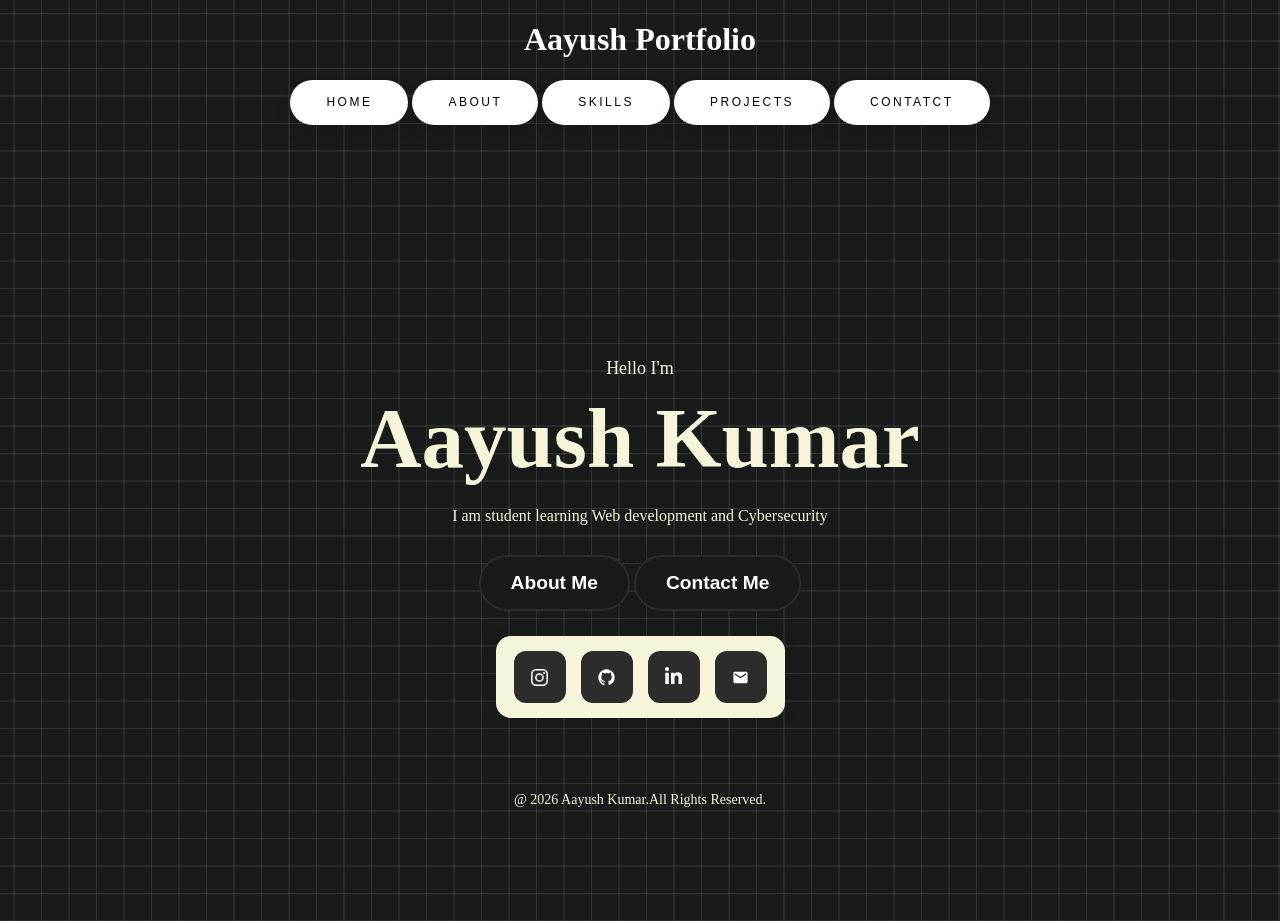
<file: index.html>
<!DOCTYPE html>
<html lang="en">
<head>
    <meta charset="UTF-8">
    <meta name="viewport" content="width=device-width, initial-scale=1.0">
    <title>Aayush Portfolio</title>
    <link rel="stylesheet" href="style.css">
</head>

<body class="container">  
     <header>
        <h1>Aayush Portfolio</h1>

        <nav>
            <button class="nav-buton"onclick="window.location.href='index.html'">Home</button>
            <button class="nav-buton"onclick="window.location.href='about.html'">About</button>
            <button class="nav-buton"onclick="window.location.href='skills.html'">Skills</button>
            <button class="nav-buton"onclick="window.location.href='projects.html'">Projects</button>
            <button class="nav-buton"onclick="window.location.href='contact.html'">Contatct</button>
        </nav>     
    </header>

    <main>
        <section id="index">
            <p id="intro">Hello I'm</p>
            <h1>Aayush Kumar</h1>
            <p id="bio">I am student learning Web development and Cybersecurity</p>
        </section>

        <section id="button">
            <button class="boton-elegante"onclick="window.location.href='about.html'">About Me</button>
            <button class="boton-elegante"onclick="window.location.href='contact.html'">Contact Me</button>
        </section>

        <section id="social-card">

    <div class="social-card">

        <a href="https://www.instagram.com/_.aayuxx" class="socialContainer containerOne">
            <svg class="socialSvg" viewBox="0 0 16 16">
                <path d="M8 0C5.829 0 5.556.01 4.703.048 3.85.088 3.269.222 2.76.42a3.917 3.917 0 0 0-1.417.923A3.927 3.927 0 0 0 .42 2.76C.222 3.268.087 3.85.048 4.7.01 5.555 0 5.827 0 8.001c0 2.172.01 2.444.048 3.297.04.852.174 1.433.372 1.942.205.526.478.972.923 1.417.444.445.89.719 1.416.923.51.198 1.09.333 1.942.372C5.555 15.99 5.827 16 8 16s2.444-.01 3.298-.048c.851-.04 1.434-.174 1.943-.372a3.916 3.916 0 0 0 1.416-.923c.445-.445.718-.891.923-1.417.197-.509.332-1.09.372-1.942C15.99 10.445 16 10.173 16 8s-.01-2.445-.048-3.299c-.04-.851-.175-1.433-.372-1.941a3.926 3.926 0 0 0-.923-1.417A3.911 3.911 0 0 0 13.24.42c-.51-.198-1.092-.333-1.943-.372C10.443.01 10.172 0 7.998 0h.003zm-.717 1.442h.718c2.136 0 2.389.007 3.232.046.78.035 1.204.166 1.486.275.373.145.64.319.92.599.28.28.453.546.598.92.11.281.24.705.275 1.485.039.843.047 1.096.047 3.231s-.008 2.389-.047 3.232c-.035.78-.166 1.203-.275 1.485a2.47 2.47 0 0 1-.599.919c-.28.28-.546.453-.92.598-.28.11-.704.24-1.485.276-.843.038-1.096.047-3.232.047s-2.39-.009-3.233-.047c-.78-.036-1.203-.166-1.485-.276a2.478 2.478 0 0 1-.92-.598 2.48 2.48 0 0 1-.6-.92c-.109-.281-.24-.705-.275-1.485-.038-.843-.046-1.096-.046-3.233 0-2.136.008-2.388.046-3.231.036-.78.166-1.204.276-1.486.145-.373.319-.64.599-.92.28-.28.546-.453.92-.598.282-.11.705-.24 1.485-.276.738-.034 1.024-.044 2.515-.045v.002zm4.988 1.328a.96.96 0 1 0 0 1.92.96.96 0 0 0 0-1.92zm-4.27 1.122a4.109 4.109 0 1 0 0 8.217 4.109 4.109 0 0 0 0-8.217zm0 1.441a2.667 2.667 0 1 1 0 5.334 2.667 2.667 0 0 1 0-5.334z"></path>
            </svg>
        </a>

        <a href="https://github.com/Aayushfx" class="socialContainer containerTwo">
            <svg class="socialSvg" viewBox="0 0 24 24">
                <path d="M12 .5C5.65.5.5 5.65.5 12c0 5.09 3.29 9.41 7.86 10.94.58.11.79-.25.79-.56v-2.17c-3.2.7-3.87-1.54-3.87-1.54-.53-1.33-1.28-1.68-1.28-1.68-1.05-.72.08-.71.08-.71 1.16.08 1.77 1.19 1.77 1.19 1.03 1.77 2.7 1.26 3.36.96.1-.75.4-1.26.73-1.55-2.55-.29-5.23-1.28-5.23-5.7 0-1.26.45-2.29 1.19-3.1-.12-.29-.52-1.47.11-3.06 0 0 .97-.31 3.18 1.18a11.1 11.1 0 0 1 5.79 0c2.21-1.49 3.18-1.18 3.18-1.18.63 1.59.23 2.77.11 3.06.74.81 1.19 1.84 1.19 3.1 0 4.43-2.69 5.4-5.25 5.69.41.35.78 1.04.78 2.1v3.11c0 .31.21.67.8.56A11.51 11.51 0 0 0 23.5 12C23.5 5.65 18.35.5 12 .5z"></path>
            </svg>
        </a>

        <a href="https://www.linkedin.com/in/aayush-kumar-6a751b239/" class="socialContainer containerThree">
            <svg class="socialSvg" viewBox="0 0 448 512">
                <path d="M100.28 448H7.4V148.9h92.88zM53.79 108.1C24.09 108.1 0 83.5 0 53.8a53.79 53.79 0 0 1 107.58 0c0 29.7-24.1 54.3-53.79 54.3zM447.9 448h-92.68V302.4c0-34.7-.7-79.2-48.29-79.2-48.29 0-55.69 37.7-55.69 76.7V448h-92.78V148.9h89.08v40.8h1.3c12.4-23.5 42.69-48.3 87.88-48.3 94 0 111.28 61.9 111.28 142.3V448z"></path>
            </svg>
        </a>

        <a href="mailto:honeykumarkushwaha375@gmail.com" class="socialContainer containerFour">
            <svg class="socialSvg" viewBox="0 0 24 24">
                <path d="M20 4H4c-1.1 0-2 .9-2 2v12c0 1.1.9 2 2 2h16c1.1 0 2-.9 2-2V6c0-1.1-.9-2-2-2zm0 4-8 5-8-5V6l8 5 8-5v2z"></path>
            </svg>
        </a>

    </div>

</section>

    </main>

    <footer>
        <p>@ 2026 Aayush Kumar.All Rights Reserved.</p>
    </footer>
    
</body>
</html>
</file>
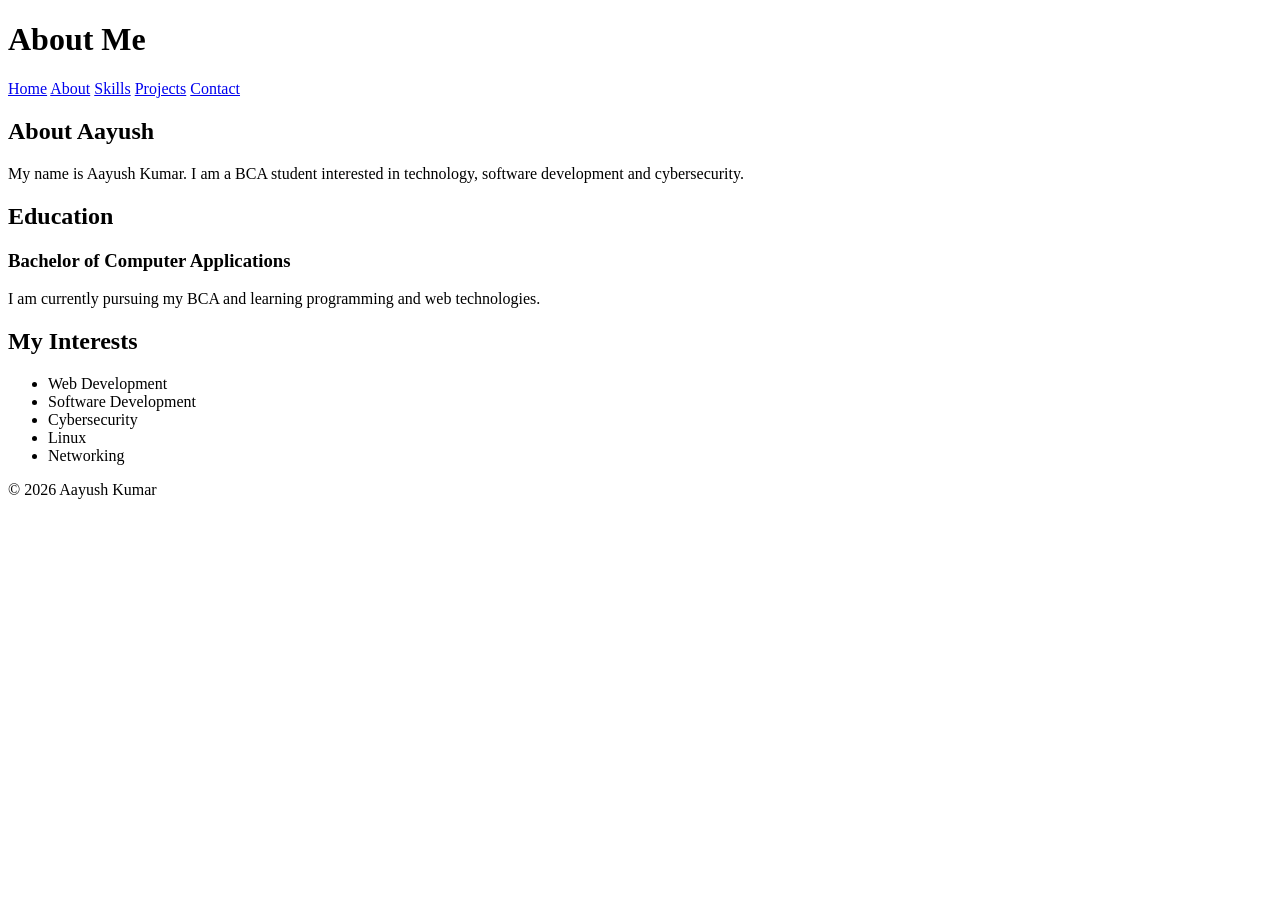
<file: About.html>
<!DOCTYPE html>
<html lang="en">

<head>

    <meta charset="UTF-8">

    <title>About Me</title>

</head>


<body>


<header>

    <h1>About Me</h1>

    <nav>

        <a href="index.html">Home</a>
        <a href="about.html">About</a>
        <a href="skills.html">Skills</a>
        <a href="projects.html">Projects</a>
        <a href="contact.html">Contact</a>

    </nav>

</header>


<main>

    <section>

        <h2>About Aayush</h2>

        <p>
            My name is Aayush Kumar.
            I am a BCA student interested in technology,
            software development and cybersecurity.
        </p>

    </section>


    <section>

        <h2>Education</h2>

        <article>

            <h3>Bachelor of Computer Applications</h3>

            <p>
                I am currently pursuing my BCA
                and learning programming and web technologies.
            </p>

        </article>

    </section>


    <section>

        <h2>My Interests</h2>

        <ul>

            <li>Web Development</li>
            <li>Software Development</li>
            <li>Cybersecurity</li>
            <li>Linux</li>
            <li>Networking</li>

        </ul>

    </section>

</main>


<footer>

    <p>&copy; 2026 Aayush Kumar</p>

</footer>


</body>

</html>
</file>
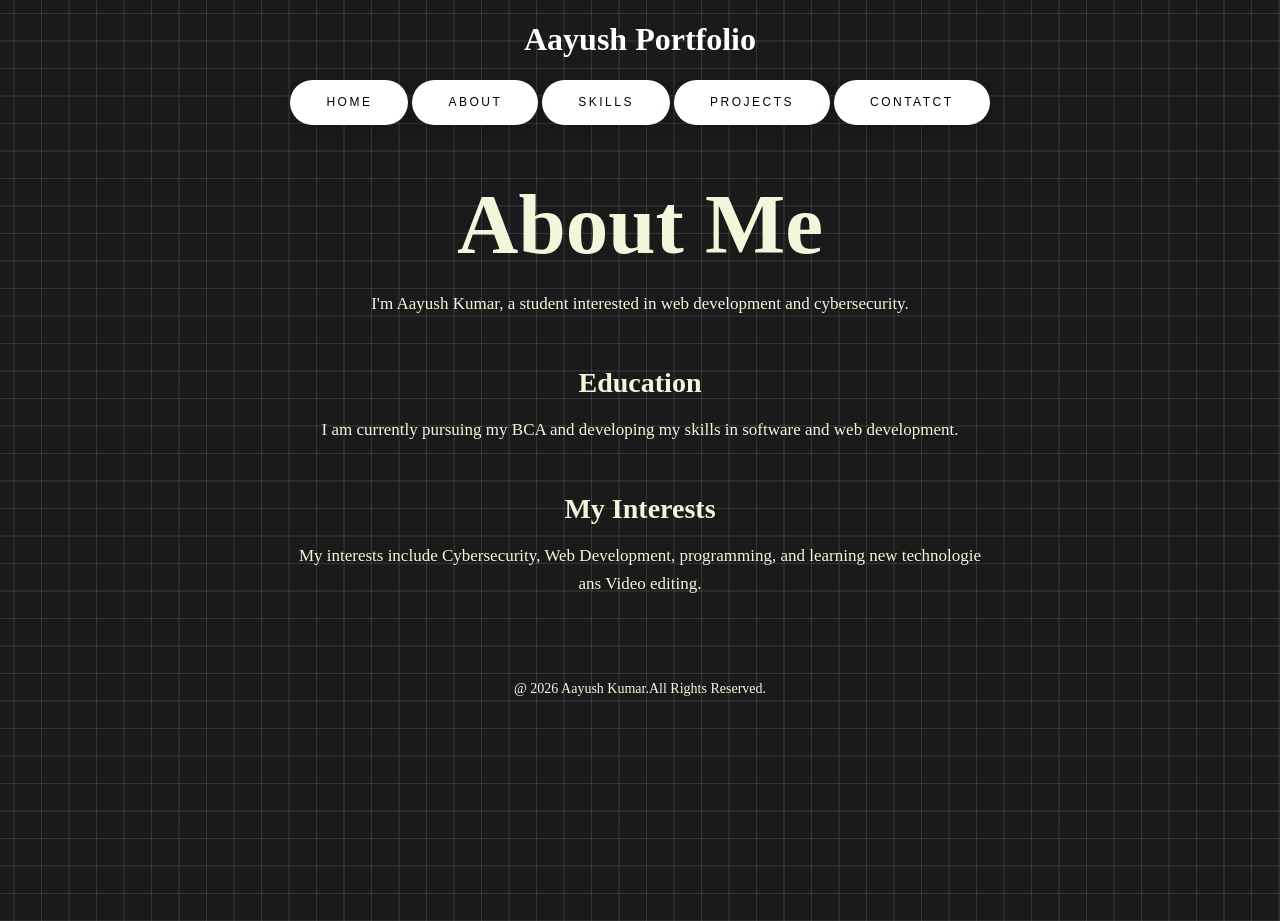
<file: about.html>
<!DOCTYPE html>
<html lang="en">
<head>
    <meta charset="UTF-8">
    <meta name="viewport" content="width=device-width, initial-scale=1.0">
    <title>Aayush Portfolio</title>
    <link rel="stylesheet" href="style.css">
</head>
<body class="container">
        <header>
        <h1>Aayush Portfolio</h1>

        <nav>
            <button class="nav-buton"onclick="window.location.href='index.html'">Home</button>
            <button class="nav-buton"onclick="window.location.href='about.html'">About</button>
            <button class="nav-buton"onclick="window.location.href='skills.html'">Skills</button>
            <button class="nav-buton"onclick="window.location.href='projects.html'">Projects</button>
            <button class="nav-buton"onclick="window.location.href='contact.html'">Contatct</button>
        </nav>     
    </header>

   <main>

    <section id="about">
        <h1>About Me</h1>
        <p>
            I'm Aayush Kumar, a student interested in web development
            and cybersecurity.
        </p>
    </section>

    <section id="education">
        <h2>Education</h2>
        <p>
            I am currently pursuing my BCA and developing my skills
            in software and web development.
        </p>
    </section>

    <section id="interests">
        <h2>My Interests</h2>
        <p>
            My interests include Cybersecurity, Web Development,
            programming, and learning new technologie ans Video editing.
        </p>
    </section>

     </main>
     
     <footer>
        <p>@ 2026 Aayush Kumar.All Rights Reserved.</p>
    </footer>
    
</body>
</html>
</file>
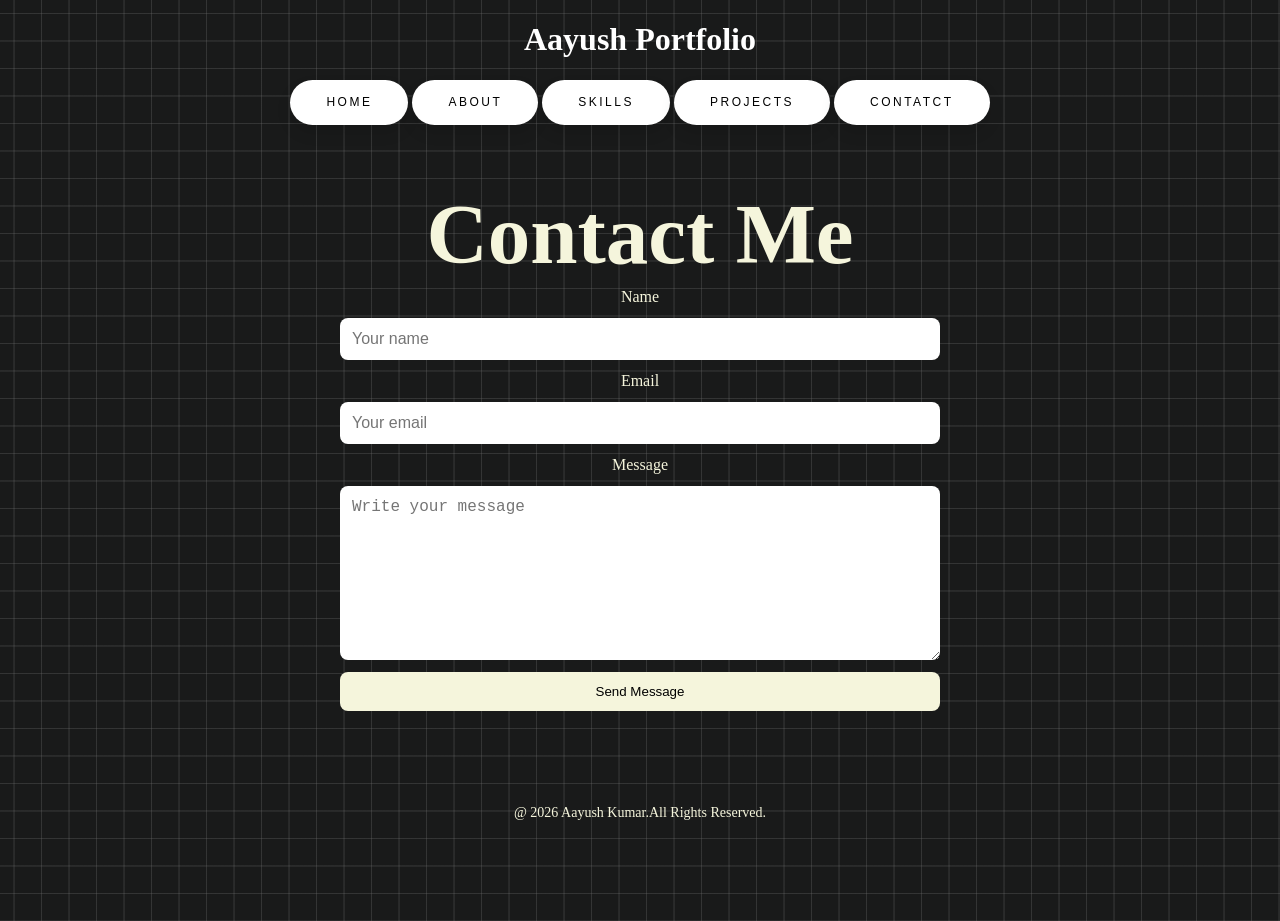
<file: contact.html>
<!DOCTYPE html>
<html lang="en">
<head>
    <meta charset="UTF-8">
    <meta name="viewport" content="width=device-width, initial-scale=1.0">
    <title>Aayush Portfolio</title>
    <link rel="stylesheet" href="style.css">
</head>
<body class="container">
        <header>
        <h1>Aayush Portfolio</h1>

        <nav>
            <button class="nav-buton"onclick="window.location.href='index.html'">Home</button>
            <button class="nav-buton"onclick="window.location.href='about.html'">About</button>
            <button class="nav-buton"onclick="window.location.href='skills.html'">Skills</button>
            <button class="nav-buton"onclick="window.location.href='projects.html'">Projects</button>
            <button class="nav-buton"onclick="window.location.href='contact.html'">Contatct</button>
        </nav>     
    </header>

    <main>

     <section id="contact">
        <h1>Contact Me</h1>

        <form>
            <label for="name">Name</label>
            <input type="text" id="name" placeholder="Your name">

            <label for="email">Email</label>
            <input type="email" id="email" placeholder="Your email">

            <label for="message">Message</label>
            <textarea id="message" placeholder="Write your message"></textarea>

            <button type="submit">Send Message</button>
        </form>

    </section>

     </main> 

     <footer>
        <p>@ 2026 Aayush Kumar.All Rights Reserved.</p>
    </footer>
    
</body>
</html>
</file>
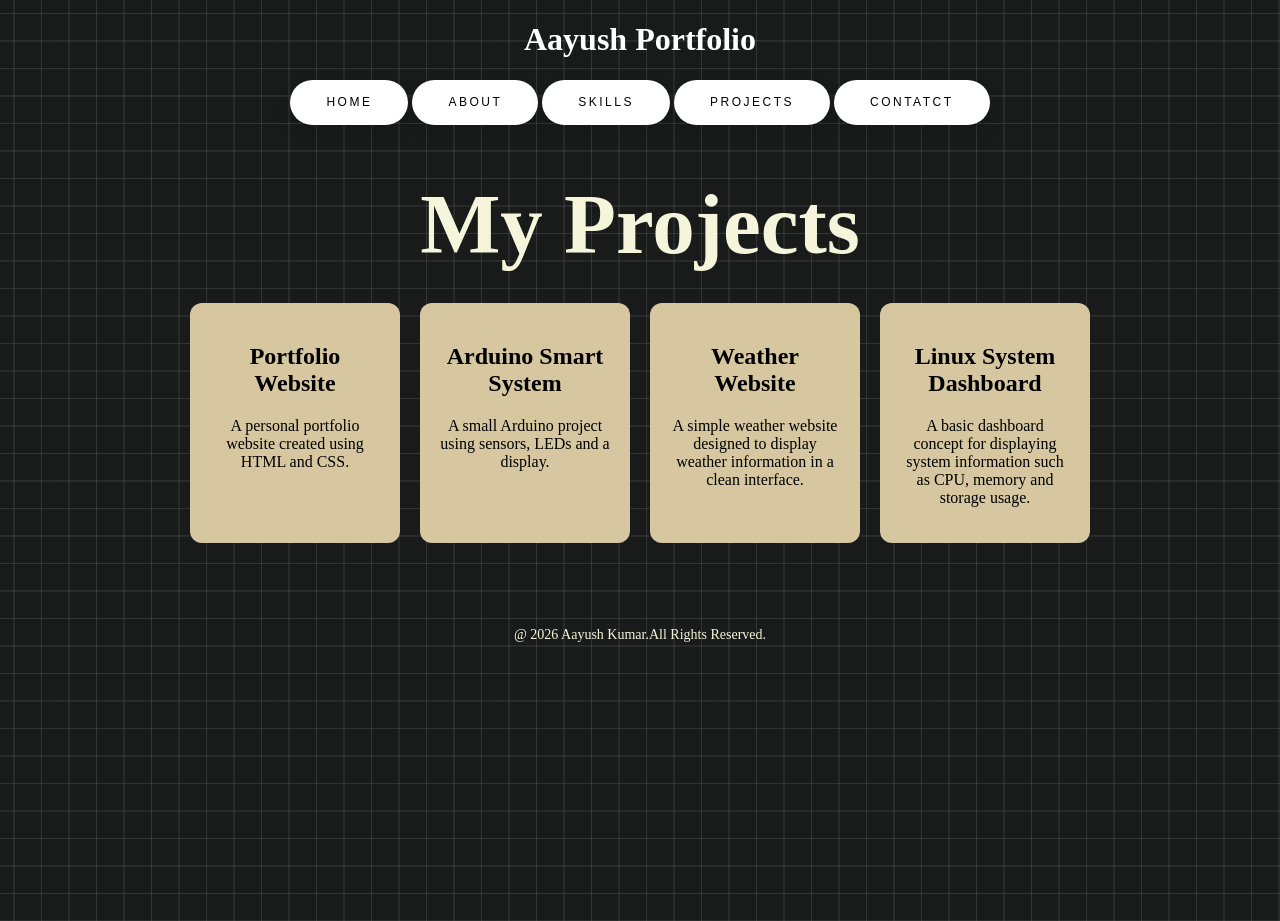
<file: projects.html>
<!DOCTYPE html>
<html lang="en">
<head>
    <meta charset="UTF-8">
    <meta name="viewport" content="width=device-width, initial-scale=1.0">
    <title>Aayush Portfolio</title>
    <link rel="stylesheet" href="style.css">
</head>
<body class="container">
         <header>
        <h1>Aayush Portfolio</h1>

        <nav>
            <button class="nav-buton"onclick="window.location.href='index.html'">Home</button>
            <button class="nav-buton"onclick="window.location.href='about.html'">About</button>
            <button class="nav-buton"onclick="window.location.href='skills.html'">Skills</button>
            <button class="nav-buton"onclick="window.location.href='projects.html'">Projects</button>
            <button class="nav-buton"onclick="window.location.href='contact.html'">Contatct</button>
        </nav>     
    </header>

    <main>       
    <section id="projects">
    <h1>My Projects</h1>

    <div class="project-container">

        <article class="project-card">
            <h2>Portfolio Website</h2>
            <p>
                A personal portfolio website created using HTML and CSS.
            </p>
        </article>

        <article class="project-card">
            <h2>Arduino Smart System</h2>
            <p>
                A small Arduino project using sensors, LEDs and a display.
            </p>
        </article>

        <article class="project-card">
            <h2>Weather Website</h2>
            <p>
                A simple weather website designed to display weather information
                in a clean interface.
            </p>
        </article>

        <article class="project-card">
            <h2>Linux System Dashboard</h2>
            <p>
                A basic dashboard concept for displaying system information
                such as CPU, memory and storage usage.
            </p>
        </article>

    </div>
    
    </section>

    </main>
    
    <footer>
        <p>@ 2026 Aayush Kumar.All Rights Reserved.</p>
    </footer>

</body>
</html>
</file>
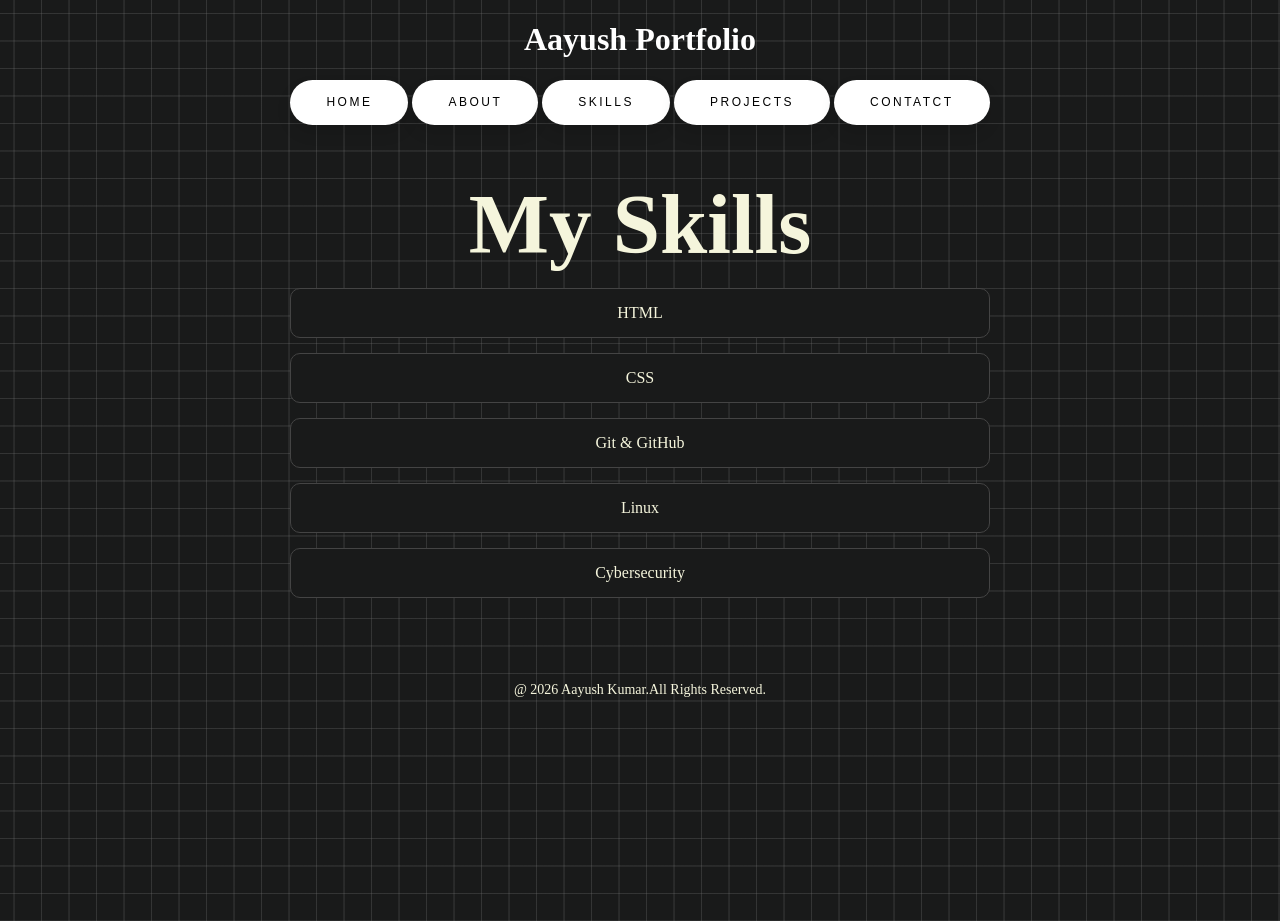
<file: skills.html>
<!DOCTYPE html>
<html lang="en">
<head>
    <meta charset="UTF-8">
    <meta name="viewport" content="width=device-width, initial-scale=1.0">
    <title>Aayush Portfolio</title>
    <link rel="stylesheet" href="style.css">
</head>
<body class="container">
        <header>
        <h1>Aayush Portfolio</h1>

        <nav>
            <button class="nav-buton"onclick="window.location.href='index.html'">Home</button>
            <button class="nav-buton"onclick="window.location.href='about.html'">About</button>
            <button class="nav-buton"onclick="window.location.href='skills.html'">Skills</button>
            <button class="nav-buton"onclick="window.location.href='projects.html'">Projects</button>
            <button class="nav-buton"onclick="window.location.href='contact.html'">Contatct</button>
        </nav>     
    </header>
    
    <main>

    <section id="skills">
        <h1>My Skills</h1>

        <p>HTML</p>
        <p>CSS</p>
        <p>Git & GitHub</p>
        <p>Linux</p>
        <p>Cybersecurity</p>
    </section>

    </main> 

    <footer>
        <p>@ 2026 Aayush Kumar.All Rights Reserved.</p>
    </footer>
    
</body>
</html>
</file>
<file: style.css>
header {
    text-align: center;
    color: white;
}
/* From Uiverse.io by adamgiebl */ 
.container {
  width: 100%;
  height: 100%;
  --color: rgba(114, 114, 114, 0.3);
  background-color: #191a1a;
  background-image: linear-gradient(0deg, transparent 24%, var(--color) 25%, var(--color) 26%, transparent 27%,transparent 74%, var(--color) 75%, var(--color) 76%, transparent 77%,transparent),
      linear-gradient(90deg, transparent 24%, var(--color) 25%, var(--color) 26%, transparent 27%,transparent 74%, var(--color) 75%, var(--color) 76%, transparent 77%,transparent);
  background-size: 55px 55px;
}

html,body {
    margin: 0;
    min-height: 100vh;
}

body {
    position: relative;
}

.nav-buton {
  padding: 1.3em 3em;
  font-size: 12px;
  text-transform: uppercase;
  letter-spacing: 2.5px;
  font-weight: 500;
  color: #000;
  background-color: #fff;
  border: none;
  border-radius: 45px;
  box-shadow: 0px 8px 15px rgba(0, 0, 0, 0.1);
  transition: all 0.3s ease 0s;
  cursor: pointer;
  outline: none;
}

.nav-buton:hover {
  background-color: #23c483;
  box-shadow: 0px 15px 20px rgba(46, 229, 157, 0.4);
  color: #fff;
  transform: translateY(-7px);
}

.nav-buton:active {
  transform: translateY(-1px);
}

#index { 
    display: flex;
    flex-direction: column;
    justify-content: center;
    align-items: center;
    min-height: 70vh;
    text-align: center;
    color: beige;
}

#intro {
    font-size: 18px;
    margin-bottom: 5px;
}

section h1 { 
    font-size: 85px;
    margin: 5px 0;
}

#bio {
    font-size: 16px;
    margin-top: 15px;
}

#button {
    text-align: center;
    margin-top: -200px;
}

.boton-elegante {
  padding: 15px 30px;
  border: 2px solid #2c2c2c;
  background-color: #1a1a1a;
  color: #ffffff;
  font-size: 1.2rem;
  cursor: pointer;
  border-radius: 30px;
  transition: all 0.4s ease;
  outline: none;
  position: relative;
  overflow: hidden;
  font-weight: bold;
}

.boton-elegante::after {
  content: "";
  position: absolute;
  top: 0;
  left: 0;
  width: 100%;
  height: 100%;
  background: radial-gradient(
    circle,
    rgba(255, 255, 255, 0.25) 0%,
    rgba(255, 255, 255, 0) 70%
  );
  transform: scale(0);
  transition: transform 0.5s ease;
}

.boton-elegante:hover::after {
  transform: scale(4);
}

.boton-elegante:hover {
  border-color: #666666;
  background: #292929;
}

#social-card {
    width: 100%;
    display: flex;
    justify-content: center;
    align-items: center;
}

.social-card {
    width: fit-content;
    height: fit-content;
    background-color: beige;
    display: flex;
    align-items: center;
    justify-content: center;
    padding: 15px 18px;
    gap: 15px;
    margin-top: 25px;
    border-radius: 15px;
    box-shadow: 0px 0px 20px rgba(0, 0, 0, 0.055);
}

.socialContainer {
    width: 52px;
    height: 52px;
    background-color: rgb(44, 44, 44);
    display: flex;
    align-items: center;
    justify-content: center;
    overflow: hidden;
    transition-duration: .3s;
    border-radius: 12px;
}

.containerOne:hover {
    background-color: #d62976;
    transition-duration: .3s;
}

.containerTwo:hover {
    background-color: #333;
    transition-duration: .3s;
}

.containerThree:hover {
    background-color: #0072b1;
    transition-duration: .3s;
}

.containerFour:hover {
    background-color: #ea4335;
    transition-duration: .3s;
}

.socialContainer:active {
    transform: scale(0.9);
    transition-duration: .3s;
}

.socialSvg {
    width: 17px;
}

.socialSvg path {
    fill: rgb(255, 255, 255);
}

.socialContainer:hover .socialSvg {
    animation: slide-in-top 0.3s both;
}

@keyframes slide-in-top {
    0% {
        transform: translateY(-50px);
        opacity: 0;
    }

    100% {
        transform: translateY(0);
        opacity: 1;
    }
}

#about,
#education,
#interests {
    max-width: 700px;
    margin: 50px auto;
    margin-bottom: 50px;
    text-align: center;
    color: beige;
}

#education h2,
#interests h2 {
    font-size: 28px;
    margin-bottom: 15px;
}

#about p,
#education p,
#interests p {
    font-size: 17px;
    line-height: 1.6;
}

#skills {
    max-width: 700px;
    margin: 50px auto;
    text-align: center;
    color: beige;
}

#skills p {
    background-color: #191a1a;
    border: 1px solid #444;
    padding: 15px;
    margin: 15px 0;
    border-radius: 10px;
}

#projects {
    max-width: 900px;
    margin: 50px auto;
    text-align: center;
    color: beige;
}

.project-container {
    display: flex;
    justify-content: center;
    gap: 20px;
    margin-top: 30px;
}

.project-card {
    width: 200px;
    padding: 20px;
    background-color: #d6c7a1;
    color: black;
    border-radius: 12px;
    transition: 0.3s;
}

.project-card:hover {
    transform: translateY(-5px);
}

#contact {
    max-width: 600px;
    margin: 60px auto;
    text-align: center;
    color: beige;
}

#contact form {
    display: flex;
    flex-direction: column;
    gap: 12px;
}

#contact input,
#contact textarea {
    padding: 12px;
    border: none;
    border-radius: 8px;
    font-size: 16px;
}

#contact textarea {
    height: 150px;
    resize: vertical;
}

#contact button {
    padding: 12px;
    background-color: beige;
    color: black;
    border: none;
    border-radius: 8px;
    cursor: pointer;
}

footer {
    text-align: center;
    padding: 20px;
    margin-top: 40px;
}

footer p {
    color: beige;
    font-size: 14px;
}
</file>
